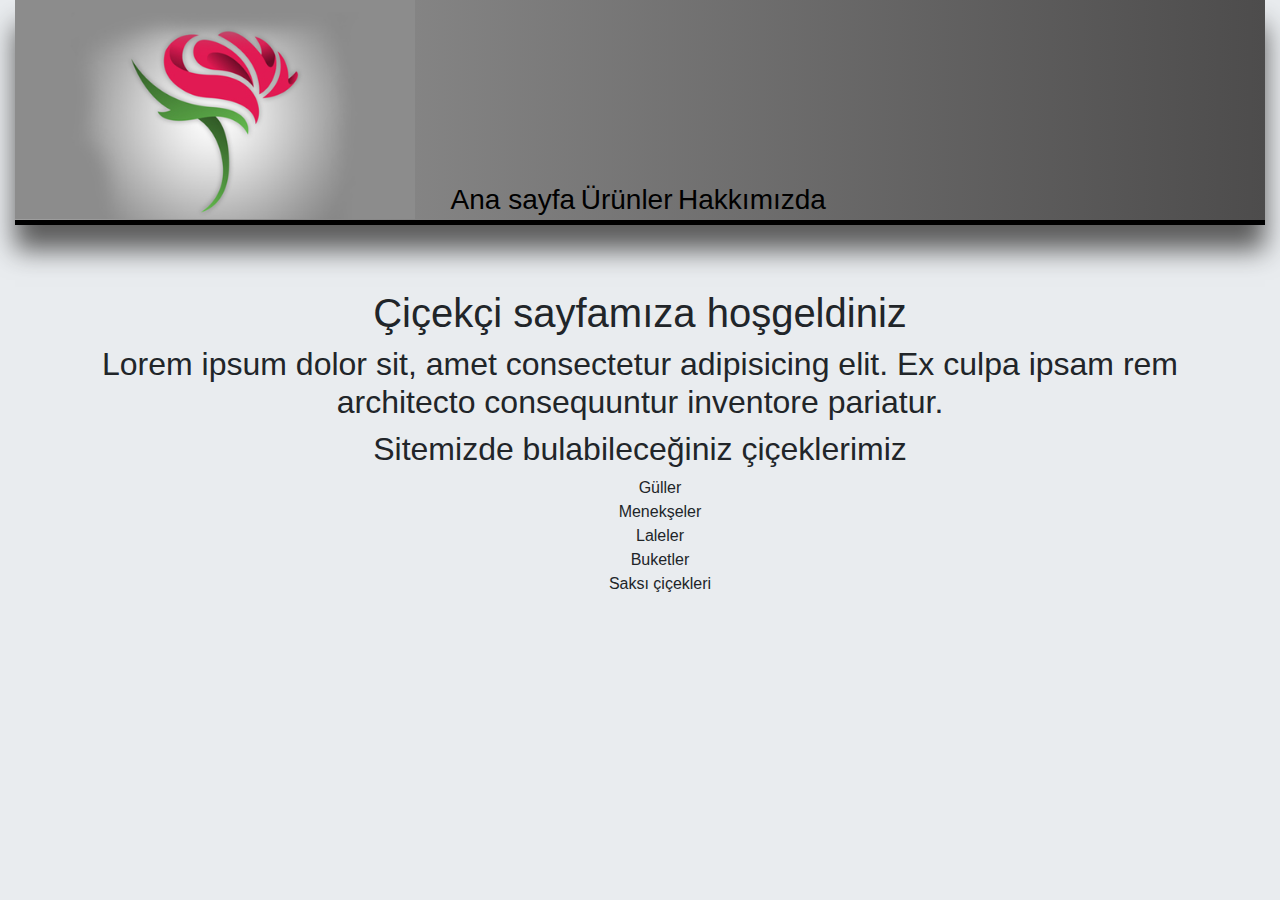
<file: index.html>
<!DOCTYPE html>
<html lang="en">
<head>
    <meta charset="UTF-8">
    <meta http-equiv="X-UA-Compatible" content="IE=edge">
    <meta name="viewport" content="width=device-width, initial-scale=1.0">
    <title>Çiçekçi</title>
    <link rel="stylesheet" href="https://cdn.jsdelivr.net/npm/bootstrap@4.3.1/dist/css/bootstrap.min.css" integrity="sha384-ggOyR0iXCbMQv3Xipma34MD+dH/1fQ784/j6cY/iJTQUOhcWr7x9JvoRxT2MZw1T" crossorigin="anonymous">
    <link rel="stylesheet" href="style.css">

    <link rel="stylesheet" href="https://cdnjs.cloudflare.com/ajax/libs/font-awesome/6.1.1/css/all.min.css" integrity="sha512-KfkfwYDsLkIlwQp6LFnl8zNdLGxu9YAA1QvwINks4PhcElQSvqcyVLLD9aMhXd13uQjoXtEKNosOWaZqXgel0g==" crossorigin="anonymous" referrerpolicy="no-referrer" />
    <link href="https://fonts.googleapis.com/css2?family=Open+Sans:wght@500&display=swap" rel="stylesheet">

</head>
<body>
    <div class="container-fluid" style="border-bottom-width: 5px solid black ;">
        <div class="header">
            <div class="row h-25">
                <div class="col logo"><img src="/images/Soul.jpg" alt=""></div>
                <div class="col main-nav">
                    <a href="index.html"><h3>Ana sayfa</h3></a>
                    <a href="products.html"><h3>Ürünler</h3></a>
                    <a href="abouts.html"><h3>Hakkımızda</h3></a>
                </div>
                <div class="col empty">
                    <a href=""><i class="fa-brands fa-facebook"></i></a>
                    
                </div>
            </div>
        </div>

        
    </div>
    <div class="jumbotron">
        <h1>Çiçekçi sayfamıza hoşgeldiniz</h1>
        <h2>Lorem ipsum dolor sit, amet consectetur adipisicing elit. Ex culpa ipsam rem architecto consequuntur inventore pariatur.</h2>
        <h2>Sitemizde bulabileceğiniz çiçeklerimiz</h2>
        <ul>
            <li>Güller</li>
            <li>Menekşeler</li>
            <li>Laleler</li>
            <li>Buketler</li>
            <li>Saksı çiçekleri</li>

        </ul>
    </div>
    
    
</body>
</html>
</file>
<file: style.css>
.header {
    
    height: 25vh;
    background-color: rgb(77, 76, 76);
    background: linear-gradient(to right, #9e9e9e, rgb(77, 76, 76) );
    border-bottom:5px solid black ;
    box-shadow: -0px 25px 25px rgb(92, 92, 92);
}

body {
    background: #E9ECEF;
}

.logo {
    
}

.logo img{
    width: 25rem;
    height: 24.3vh;
    
}

.main-nav {
    display: flex;
    justify-content: space-evenly;
    align-items: flex-end;
    
}

.main-nav a {
    text-decoration: none;
    color: black;
}

.main-nav a:hover {
    color: white;
}

.jumbotron {
    background: none;
    text-align: center;
    
}

.jumbotron li {
    list-style: none;
}

.indexContainer {
    display: flex;
    justify-content: center;
    flex-direction: column;
    align-items: center;
    margin-top: 3rem;
}

.productRow {
    
    justify-content: space-between;
    margin-top: 3rem;
    
    
}

.productRow img {
    height: 29.6vh;
    width: 14.6vw;
    margin-left: -1rem;
    border-top-right-radius: 15px;
    border-top-left-radius: 15px;
    
    
}

.empty{
    
    width: 25rem;
    height: 25vh;
    display: flex;
    justify-content: end;
    padding-top: 15px;
    padding-right: 2rem;
}

.empty i {
    
    font-size: 6vh;
}


.slots {
    border: 3px solid black;
    height: 30vh;
    width: 25vw;
    margin-left: 1rem;
    margin-right: 1rem;
    border-top-right-radius: 15px;
    border-top-left-radius: 15px;
    box-shadow: 2px 2px 5px;
    
    
}
.prices {
    height: 7vh;
    width: 15rem;
    border: 3px solid black;
    width: 25vw;
    margin-left: 1rem;
    margin-right: 1rem;
    display: flex;
    justify-content: space-between;
    font-size: 3rem;
    align-items: center;
    background-color: green;
    font-family: 'Open Sans', sans-serif;
    border-bottom-right-radius: 15px;
    border-bottom-left-radius: 15px;
    box-shadow: 2px 2px 15px;
    
}


.fa-turkish-lira-sign {
    background-color: none;
    font-size: 2rem ;
    flex: 1;
}

.fa-basket-shopping {
    
    font-size: 1.9rem;
    
    height: 6.4vh;
    color: green;
    background: rgb(50, 50, 139);
    margin-left: 3rem;
    padding-top: 1rem;
    padding-left: 1rem;
    padding-right: 1rem;
    cursor: pointer;
    border-radius: 15px;
    
}

.fa-basket-shopping:hover {
    color: rgb(50, 50, 139);
    background: green ;
}
</file>
